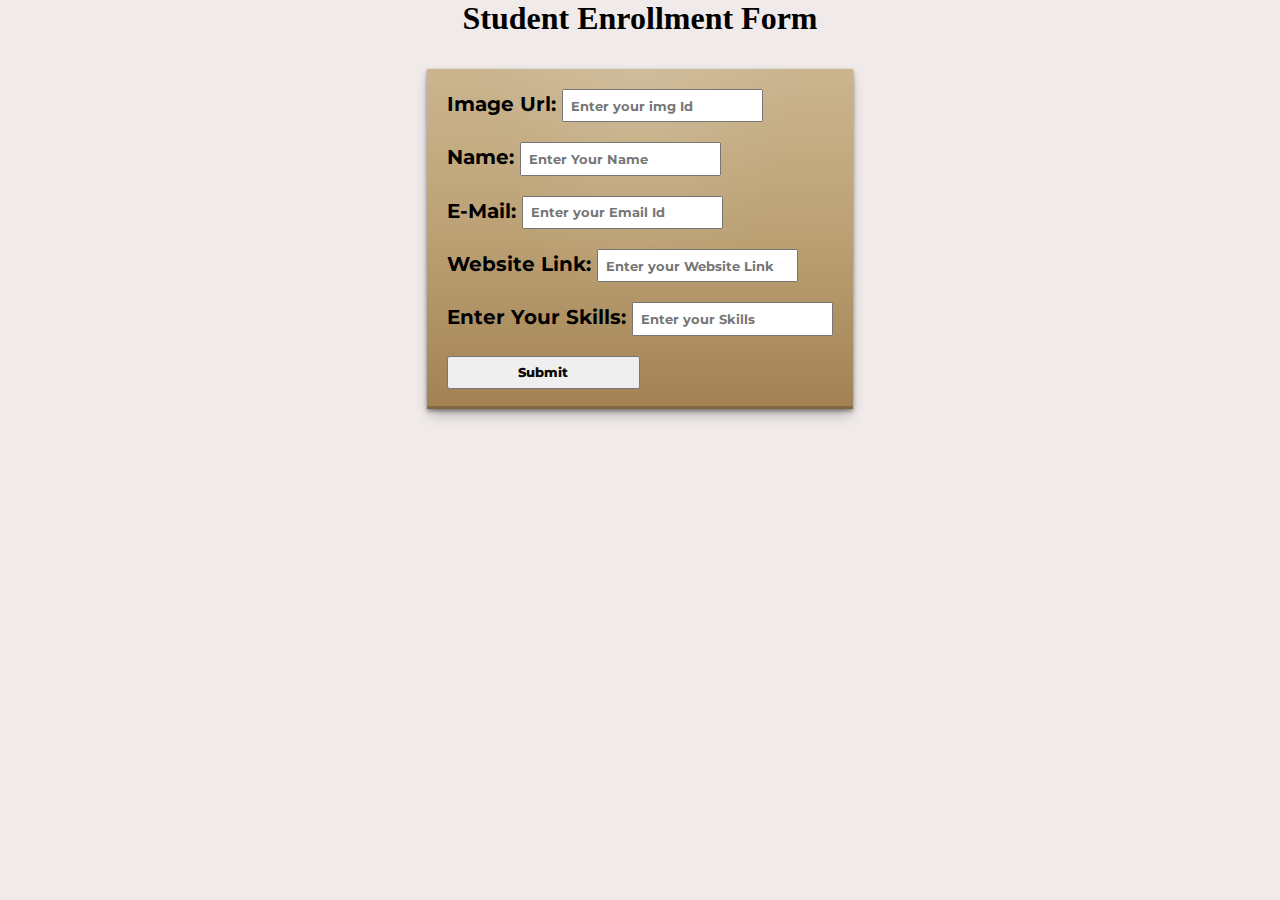
<file: Registration Form/index.html>
<!DOCTYPE html>
<html lang="en">
<head>
    <meta charset="UTF-8">
    <meta http-equiv="X-UA-Compatible" content="IE=edge">
    <meta name="viewport" content="width=device-width, initial-scale=1.0">
    <title>Registration Form</title>
    <link rel="stylesheet" href="style.css">
    <link rel="preconnect" href="https://fonts.googleapis.com">
    <link rel="preconnect" href="https://fonts.gstatic.com" crossorigin>
    <link href="https://fonts.googleapis.com/css2?family=Montserrat:wght@300&display=swap" rel="stylesheet">
</head>
<body>
   <h1>Student Enrollment Form</h1>
    <div class="container">
        
       <!--Registration Form container-->
       <div class="registrationcontainer">
        <!--input fields for registration form-->

        <div class="img">
        <label>Image Url:</label>
        <input type="text" id="img" name="img" placeholder="Enter your img Id">
        </div>
        
        <div class="name">
        <label>Name:</label>
        <input type="text" id="name" name="Name" placeholder="Enter Your Name"/>
        </div>
       
        <div class="email">
        <label>E-Mail:</label>
        <input type="email" id="email" name="Email" placeholder="Enter your Email Id"/>
        </div>
        <div class="websitelink">
        <label>Website Link:</label>
        <input type="text" id="websitelink" name="WebsiteLink" placeholder="Enter your Website Link"/>
        </div>
        <div class="skills">
        <label>Enter Your Skills:</label>
        <input type="text" id="skills" name="Skills" placeholder="Enter your Skills"/>
        </div>
        <button class="submit">Submit</button>
       </div>
       <!--Data displayed in the same screen-->
       <div class="output">
           <!--Data stored dynamically inside the container-->
           
       </div>
    </div>


    <script src="script.js"></script>
</body>
</html>
</file>
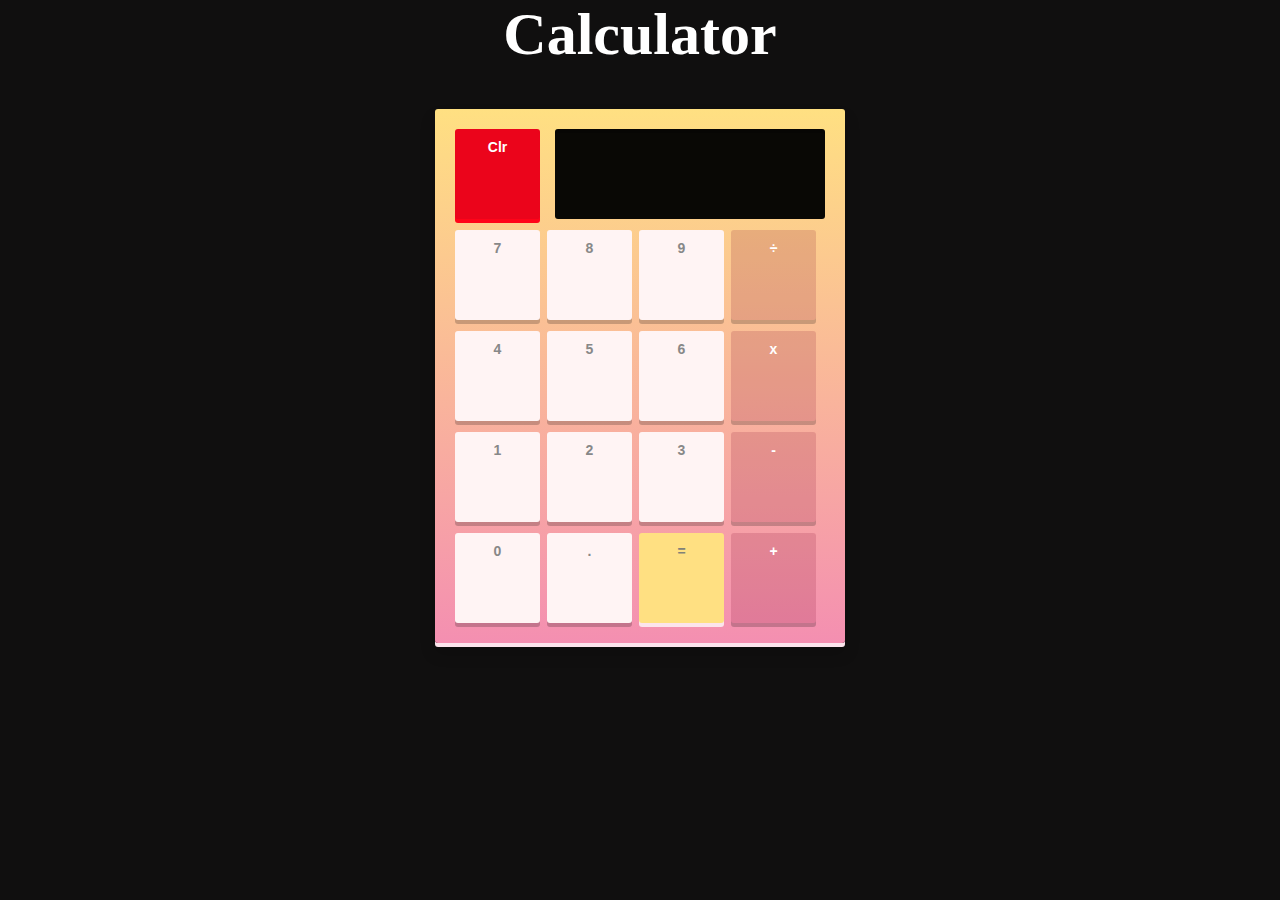
<file: Calculator/Calculator/index.html>
<!DOCTYPE html>
<html lang="en">
    
<head>
    <meta charset="UTF-8"/>
    <title>Calculator</title>
    <link rel="stylesheet" type="text/css" href="css/style.css">
</head>
<body>
    <h1 style= "color: white;font-size: 60px;font-family: cursive; text-align: center; " >Calculator</h1>
</body>

<body onload="load()">
    <div id="calculator">
        <!-- Screen and clear key -->
        <div class="top">
            <span id="clear">Clr</span>
            <div id="screen"></div>
        </div>

        <div class="keys">
            <!-- operators and other keys -->
            <span>7</span>
            <span>8</span>
            <span>9</span>
            <span class="operator">÷</span>
            <span>4</span>
            <span>5</span>
            <span>6</span>
            <span class="operator">x</span>
            <span>1</span>
            <span>2</span>
            <span>3</span>
            <span class="operator">-</span>
            <span>0</span>
            <span>.</span>
            <span class="equal">=</span>
            <span class="operator">+</span>
        </div>
    </div>
    <script type="text/javascript" src="js/index.js"></script>
</body>
</html>
</file>
<file: Registration Form/style.css>
*{
    margin:0;
    padding: 0;
    box-sizing: border-box;
    font-family: 'Montserrat', sans-serif;
}
body{
    background-color: #f0eaea;
}
h1{
    text-align: center;
    margin-bottom: 1em;
    font-family: 'Times New Roman', Times, serif;
}
.container{
    /* max-width: 100%; */
    display:grid;
    grid-template-columns: 1fr;
    gap:2em;
}

.registrationcontainer{
    font-weight: 700;
    justify-self: center;
    width:auto;
    height:auto;
    padding:1em;
    display:grid;
    grid-template-columns: 1fr;
    gap:1em;
   
    font-size: 20px;
    background-color: #bba073;
    background-image: linear-gradient(to bottom, rgba(255,255,255,0.50) 0%, rgba(0,0,0,0.50) 100%), radial-gradient(at 50% 0%, rgba(255,255,255,0.10) 0%, rgba(0,0,0,0.50) 50%);
    background-blend-mode: soft-light,screen;
    box-shadow: rgba(0, 0, 0, 0.4) 0px 2px 4px, rgba(0, 0, 0, 0.3) 0px 7px 13px -3px, rgba(0, 0, 0, 0.2) 0px -3px 0px inset;
}
.registrationcontainer input{
    padding:0.5em;
    outline:none;
    font-weight: 700;
}
.submit{
    width:50%;
    padding:0.5em;
    color: #0b0a0a;
    font-weight: 800;
}
.output{
    display:grid;
    grid-template-columns: 1fr 1fr 1fr;
    gap:0.5em;
    justify-items: center;
}
.addData{
    text-align: center;
    width:70%;
    height:auto;
    padding:1em;
    background-color: #ad9772;
    background-image: linear-gradient(to bottom, rgba(255,255,255,0.50) 0%, rgba(0,0,0,0.50) 100%), radial-gradient(at 50% 0%, rgba(255,255,255,0.10) 0%, rgba(0,0,0,0.50) 50%);
    background-blend-mode: soft-light,screen;
    box-shadow: rgba(0, 0, 0, 0.4) 0px 2px 4px, rgba(0, 0, 0, 0.3) 0px 7px 13px -3px, rgba(0, 0, 0, 0.2) 0px -3px 0px inset;
}
.output .addData img{
    width:150px;
    height:150px;
    
}
/*Responsiveness*/
@media all and (max-width:900px){
    .output{
        display:grid;
        grid-template-columns: 1fr 1fr;
        gap:0.5em;
        justify-items: center;
        
    }

}
@media all and (max-width:400px){
    .container{
        padding:0.4em;
    }
    .registrationcontainer{
        padding:0.5em;
    }
    .output{
        display:grid;
        grid-template-columns: 1fr;
        gap:0.5em;
        justify-items: center;
    }
}
</file>
<file: Calculator/Calculator/css/style.css>
*{
    margin: 0;
    padding: 0;
    /* Padding and border are included in the element's total width and height */
    -webkit-box-sizing: border-box;
    -moz-box-sizing: border-box;
    box-sizing: border-box;

    font:bold 14px Aria,sans-serif;
}

html {
    height: 100%;
    background: rgb(16, 15, 15);
    background: radial-gradient(circle, #0c0c0c 20rgb(15, 15, 15)ccc);
    background-size: cover;
}

#calculator {
    width: 410px;
    height: 550;

    margin: 40px auto;
    padding: 20px 20px 9PX;

    background: #b89dea;
    background: linear-gradient(#FFE082, #F48FB1);
    border-radius: 3px;
    /* Using box shadows to create 3D effects */
    box-shadow: 0px 4px #FCE4EC, 0px 10px 15px rgba(0,0,0,0.2);
}

#screen {
    float: right;

    height: 90px;
    width: 270px;

    padding: 0 10px;

    background: rgba(0, 0, 0, 0.966);
    border-radius: 3px;
    /* Inset shadow on the screen to create indent */
    box-shadow: inset 0px 4px rgba(0, 0, 0, 0.2);

    /* Typography */
    font-size: 30px;
    line-height: 40px;
    color: white;
    text-shadow: 1px 1px 2px rgba(0, 0, 0, 0.2);
    text-align: right;
    letter-spacing: 1px;
}

/* Clear Floats to make sure #calculator includes them correctly */
.keys, .top {
    overflow: hidden;
}

/* Applying css on all the keys */
.keys span, #clear {
    float: left;
    position: relative;
    top: 0;
    /* Specifies the type of cursor to be displayed when pointing on an element. */
    cursor: pointer;

    width: 85px;
    height: 90px;

    background: rgb(255, 244, 244);
    border-radius: 3px;
    box-shadow: 0px 4px rgba(0, 0, 0, 0.2);

    margin: 0 7px 11px 0;

    color: #888;
    line-height: 36px;
    text-align: center;

    /* prevent selection of text inside keys */
    user-select: none;

    /* Transitions allows you to change property values smoothly  */
    transition: all 0.2s ease;
}

.keys span.operator {
    background: #80042d2a;
    margin-right: 0; 
    color: #ffffff
}

/* Equal Button */
.keys span.equal {
    background: #FFE082;
    box-shadow: 0px 4px #FCE4EC;
    color: #818278;
}

.keys span.equal:hover {
    background: #EC407A;
    box-shadow: 0px 4px #F8BBD0;
    color: #ffffff;
}

.keys span.equal:active {
    box-shadow: 0px 0px #717a33;
    top: 4px;
}

/* Clear Button */
#clear {
    background: #eb041b;
    box-shadow: 0px 4px #ff0419;
    color: white;
}

#clear:hover {
    background: #f68991;
    box-shadow: 0px 4px #d3545d;
    color: white;
}

#clear:active {
    top: 4px;
    box-shadow: 0px 0px #d3545d;
}

/* Other Buttons */
.keys span:hover {
    background: #EC407A;
    box-shadow: 0px 4px #FCE4EC;
    color: white;
}

.keys span:active {
    box-shadow: 0px 0px #6b54d3;
    top: 4px;
}
</file>
